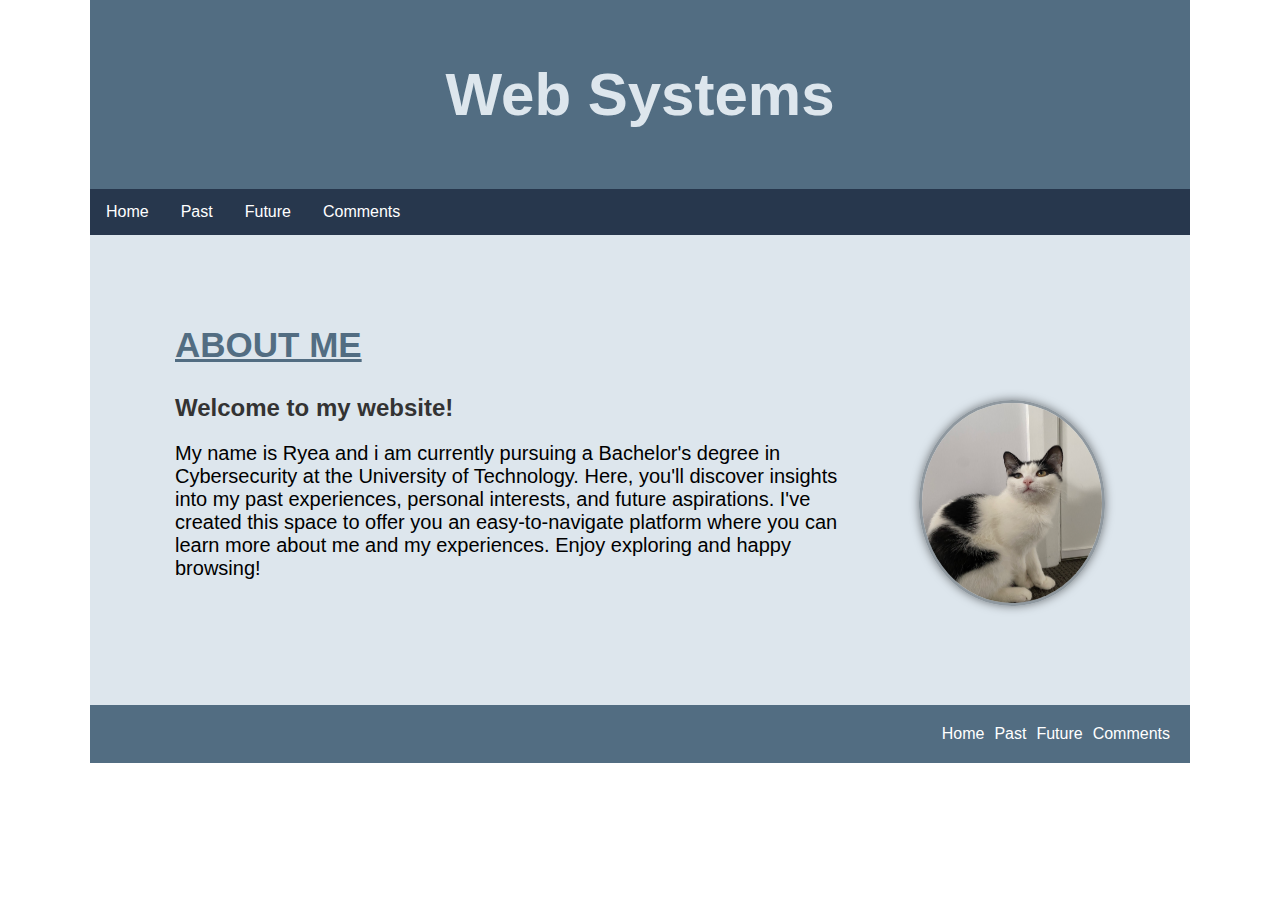
<file: Web-Systems/index.html>
<!DOCTYPE html>
<html lang="en">
<head>
    <title>Web Systems</title>
    <meta charset="utf-8">
    <meta name="viewport" content="width=device-width, initial-scale=1">
    <link rel="stylesheet" href="websystems.css">
</head>

<body>

    
    <div class="header">
        <h1>Web Systems</h1>
    </div>

   
    <div class="nav">
        <a href="index.html">Home</a>
        <a href="past.html">Past</a>
        <a href="future.html">Future</a>
        <a href="comments.html">Comments</a>
    </div>

<section class="container">
    <div class="section_container">
        <div class="content">
            <h2 class="title">
              ABOUT ME
            </h2>
            
         

   <span class="span">Welcome to my website!</span> 
<br>
        <p class="description">
        My name is Ryea and i am currently pursuing a Bachelor's degree in Cybersecurity at the University of Technology. Here, you'll discover insights into my past experiences, personal interests, and future aspirations. I've created this space to offer you an easy-to-navigate platform where you can learn more about me and my experiences. Enjoy exploring and happy browsing!
        </p>


        </div>
        <div class="image-container">
            <img src="profile.jpg" alt="profile">
        </div>
    </div>
</section>

<div class="footer">
     <div class="footer-links">
    <a href="index.html">Home</a>
    <a href="past.html">Past</a>
    <a href="future.html">Future</a>
    <a href="comments.html">Comments</a>
</div>
</div>
</body>

</html>
</file>
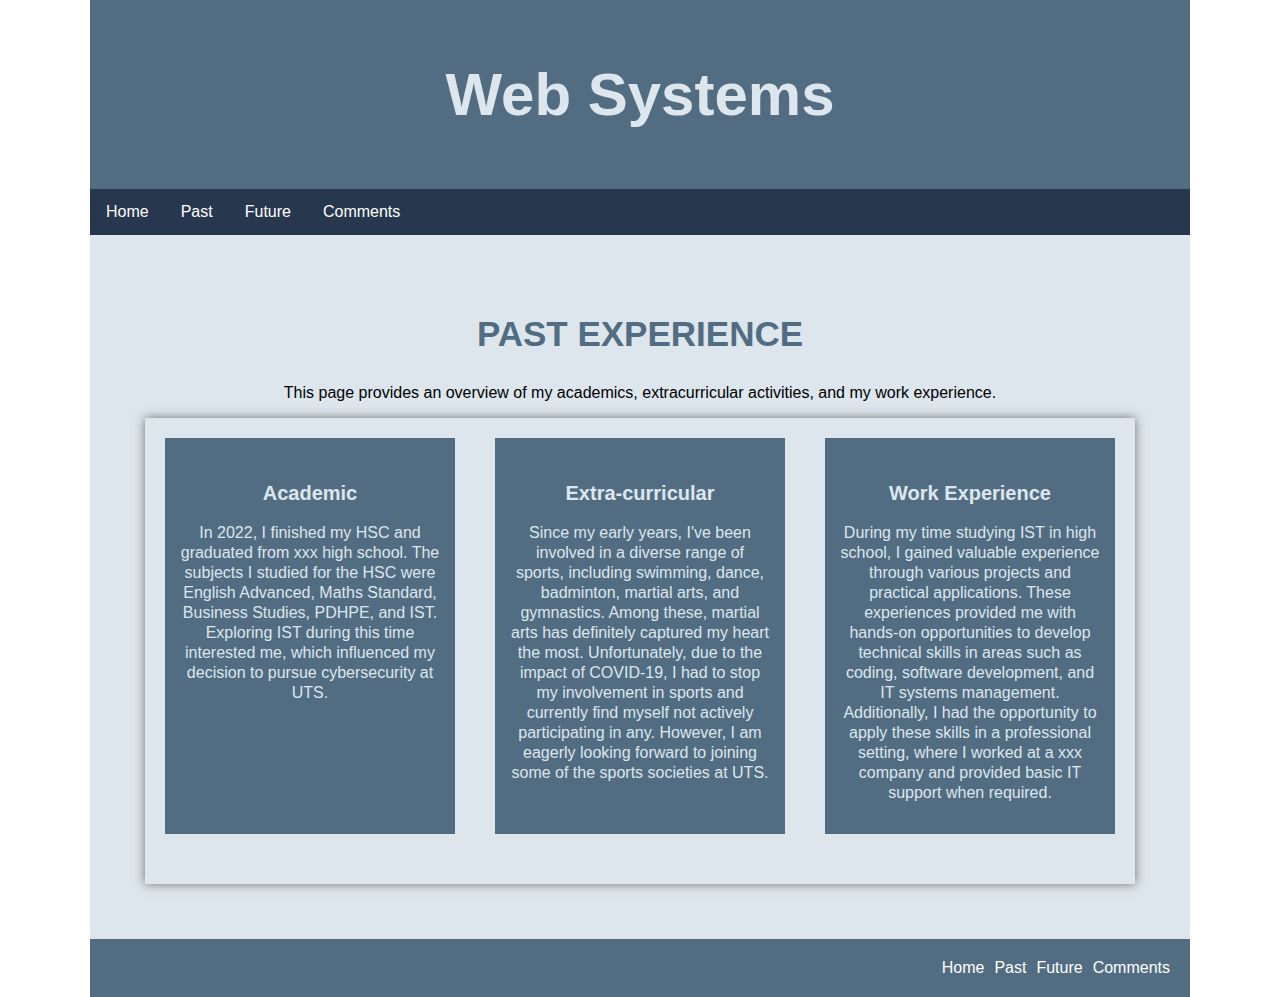
<file: Web-Systems/past.html>
<!DOCTYPE html>
<html lang="en">
<head>
    <title>Web Systems</title>
    <meta charset="utf-8">
    <meta name="viewport" content="width=device-width, initial-scale=1">
    <link rel="stylesheet" href="websystems.css">
</head>

<body>

    
    <div class="header">
        <h1>Web Systems</h1>
    </div>

   
    <div class="nav">
        <a href="index.html">Home</a>
        <a href="past.html">Past</a>
        <a href="future.html">Future</a>
        <a href="comments.html">Comments</a>
    </div>

 <section class="container">
    <div class="wrapper">
    <h1>PAST EXPERIENCE</h1>

<p class="past_text">This page provides an overview of my academics, extracurricular activities, and my work experience. </p>


<div class="past">
    <div class="experience">
        <h3>Academic</h3>
        <p class="text_col">In 2022, I finished my HSC and graduated from xxx high school. The subjects I studied for the HSC were English Advanced, Maths Standard, Business Studies, PDHPE, and IST.  Exploring IST during this time interested me, which influenced my decision to pursue cybersecurity at UTS.</p>

        </div>

    <div class="experience">
        <h3>Extra-curricular</h3>
        <p class="text_col"> Since my early years, I've been involved in a diverse range of sports, including swimming, dance, badminton, martial arts, and gymnastics. Among these, martial arts has definitely captured my heart the most. Unfortunately, due to the impact of COVID-19, I had to stop my involvement in sports and 
currently find myself not actively participating in any. However, I am eagerly looking forward to joining some of the sports societies at UTS.
</p>
        </div>

    <div class="experience">
        <h3>Work Experience</h3>
        <p class="text_col">During my time studying IST in high school, I gained valuable experience through various projects and practical applications. These experiences provided me with hands-on opportunities to develop technical skills in areas such as coding, software development, and IT systems management. Additionally, I had the opportunity to apply these skills in a professional setting, where I worked at a xxx company and provided basic IT support when required. </p>

        </div>

    </div>

</div>



</section>

<div class="footer">
     <div class="footer-links">
    <a href="index.html">Home</a>
    <a href="past.html">Past</a>
    <a href="future.html">Future</a>
    <a href="comments.html">Comments</a>
</div>
</div>

</body>

</html>
</file>
<file: Web-Systems/websystems.css>
/*header*/

.header {
    background-color: #526D82;
    padding: 20px;
    text-align: center;
    font-size: 30px
}


.nav {
    overflow: hidden;
    background-color: #27374D;
}

.nav a {
    float: left;
    display: block;
    color: white;
    text-align: center;
    padding: 14px 16px;
    text-decoration: none;
}

.nav a:hover {
    background-color: white;
    color: #526D82;
}

.title {
 text-decoration: underline; 
}

h1 {
    text-align: center;
    color: #DDE6ED;
    font-size: 60px
}

h2 {
    text-align: left;
    color: #526D82;
    font-size: 35px

}


body {
    max-width: 1100px; 
    margin: 0 auto; 
    padding: 0;
    font-family: Tahoma, sans-serif;   
    
 
}


.container {
    width: 90%; 
    margin: 0 auto; 
    background-color: #DDE6ED; 
    padding: 55px;
}

.section_container {
    display: flex;
    padding: 30px; 
}

.content {
    width: 100%; 
  
}

.description {
    font-size: 20px; 
    
    
   
}
.image {
    flex-grow: 1; 
    text-align: center; 
}
 
.image-container img {
    border-radius: 60%;
    border: 3px solid #8F989F;
    box-shadow: 0px 0px 10px rgba(0, 0, 0, 0.5);
    width: 180px;
    height: 200px;
    margin-left: 50px;
    margin-top: 70px; 
    margin-bottom: 1px;
    
}

.span {
    font-weight: bold;
    color: #333; 
    font-size: 24px;
    margin-top: 30px;
}

  .footer {
    background-color: #526D82;
    color: white;
    padding: 20px;
    text-align: center;
    display: flex;
    justify-content: flex-end;
}

.footer-links {
    display: flex;
}

.footer-links a {
    margin-left: 10px; 
    color: white;
    text-decoration: none;
    transition: box-shadow 0.3s ease;
}

.footer-links a:hover {
    box-shadow: 0 0 5px rgba(255, 255, 255, 0.5); 
}


/*past*/

.wrapper {
    margin-top: 2%;
}

.wrapper h1 {
    font-size: 35px;
    margin-bottom: 15px;
    text-align: center;
    color: #526D82;    
}

.past {
    display: flex;
    text-align: center;
    width: auto;
    justify-content: center;
     box-shadow: 0px 0px 10px rgba(0, 0, 0, 0.5);
}

.past .experience {
    background: #526D82;
    margin: 20px;
    margin-bottom: 50px;
    width: 300px;
    padding: 15px;
    line-height: 20px   
  
    
}

.past .experience h3 {
    font-size: 20px;
    margin-top: 30px;
    color: #DDE6ED;
      
}

.past_text { 
    text-align: center;
    margin-top: 30px
       
}

.text_col {
    color: #DDE6ED;
}


/*future*/

.section_container {
   display: flex;
    align-items: center;
}

.content_a {
    width: 70%; 
    padding-left: 3%
}

.cyber {
   flex-grow: 1; 
    text-align: center; 
    margin-top: 20px;
}

.cyber img {
   border-radius: 60%; 
    width: 220px; 
    height: 180px;
    margin-left: auto;
    margin-right: 10px;
    border: 3px solid #27374D;
    box-shadow: 0px 0px 10px rgba(0, 0, 0, 0.5);
}

.description {
    margin-bottom: 40px;
}



/*comments*/

.content h2 {
    margin-top: 5px; 
}

hr {
    border: none; 
    height: 2.5px; 
    background-color: #526D82; 
    margin: 20px 0; 
}


#comment_para {
    margin-left: 5px;
    margin-right: auto;
    margin-top: 40px;
    margin-bottom: 50px;
    max-width: 900px;
    font-size: 18px;
}

.h2_title {
    text-align: left;
    margin-left: 5px;
    font-size: 25px;
    color: #637c93;
    margin-top: 40px;
    margin-bottom: 40px;
}

.h3_title {
    color: #738da3;
    text-align: left;
    margin-left: 20px;
    font-size: 20px;
    margin-top: 40px;
    margin-bottom: 30px;
    max-width: 80%;
    text-decoration: underline;
}

.h4_title {
    color: #738da3;
    text-align: left;
    margin-left: 25px;
    font-size: 18px;
    margin-top: 40px;
}

.h4_para {
    margin-left: 50px;
    margin-right: auto;
    max-width: 900px;
    font-size: 18px;

}

.comm_para {
    margin-left: 20px;
    margin-right: auto;
    max-width: 900px;
    font-size: 18px;
}

.aes_para {
    margin-left: 5px;
    font-size: 18px
}

.access_para {
    margin-left: 20px;
    margin-right: auto;
    max-width: 900px;
    font-size: 18px;
    margin-top: 30px;
    margin-bottom: 20px;
}

.table {
    border-collapse: collapse;
    max-width: 80%; 
    width: auto; 
    margin-left: 20px; 
    margin-right: auto;

}


table th {
    text-align: center;
    background-color: #27374D;
    color: #CAD1D8;
    padding: 4px 30px 4px 8px;
}

table td {
    border: 1px solid #CAD1D8;
    padding: 4px 8px;
}


table tr:nth-child(odd) td {
    background-color: #9DB2BF 
}


.aesthetic {
    margin-left: 5px;
    margin-right: auto;
    font-size: 18px;
    
}

.aesthetic li {
    max-width: 100%; 
}

.structure {
    margin-left: 5px;
    margin-right: auto;
    font-size: 18px;
    margin-bottom: 60px;
}

.color_pal {
    display: flex;
    justify-content: center; 
    align-items: center; 
}

.color_pal img {
    max-width: 250px; 
    height: auto; 
    margin-top: 20px;
    border: 1px solid #526D82;

}



.interactivity-image {
    display: flex;
    justify-content: center; 
    align-items: center; 
}

.interactivity-image img {
    max-width: 800px; 
    height: auto; 
    margin-top: 20px;
    margin-bottom: 20px;
}

.footer-img {
    display: block;
    margin: 0 auto; 
    max-width: 50%; 
    height: auto; 
    margin-top: 40px;
    margin-bottom: 50px;
}

.alt_image {
    display: block; 
    margin: 0 auto; 
    max-width: 600px; 
    height: auto; 
    border: 1px solid #8F989F;
}





/* styles for screens smaller-index */
@media screen and (max-width: 600px) {
    
    .header {
        font-size: 20px;
    }

    h1 {
        font-size: 50px;
    }

    h2 {
        font-size: 30px;
    }
  .span {
    font-size: 20px;
  }
    .container {
        padding: 20px;
    }

    .content {
        padding: 10px;
       
    }

    .description {
        font-size: 15px;
    }

    .image-container img {
        width: 180px;
        height: 180px;
        margin-left: 0;
        margin-top: 20px;
    }

    .footer {
        padding: 15px;
    }

    .footer-links a {
        margin-left: 5px;
        font-size: 14px;
    }
}


/*past*/
@media only screen and (max-width: 600px) {
  
    .wrapper {
        margin-top: 2%;
    }

    .wrapper h1 {
        font-size: 25px; 
    }

    .past {
        flex-direction: column; 
        align-items: center; 
    }

    .past .experience {
        width: 80%; 
    }

    .past_text {
        margin-top: 20px; 
    }
}

/*future*/

@media only screen and (max-width: 600px) {
    .section_container {
        flex-direction: column; 
        align-items: center; 
    }

    .title_f {
        font-size: 25px;
        text-align: center;
        margin-top: 20px;
    }

    .content_a {
        width: 90%; 
        padding-left: 0; 
        text-align: center; 
    }

    .description {
        font-size: 15px;
    }

    .uts {
        flex-grow: 0; 
        margin-top: 20px; 
    }

    .uts img {
        width: 150px; 
        margin-left: 0; 
        margin-right: 0; 
    }

    .description {
        margin-bottom: 20px; 
    }
}


/* comments*/

@media screen and (max-width: 600px) {
   
    .content h2 {
        margin-top: 0; 
    }

    hr {
        height: 2px; 
        margin: 10px 0; 
    }

    #comment_para {
        margin: 20px 5px 30px; 
        font-size: 16px; 
    }

    .h2_title {
        text-align: center; 
        margin: 20px 0;
        font-size: 20px; 
    }

    .h3_title {
        text-align: center; 
        margin: 20px 0;
        font-size: 18px; 
    }

    .h4_title {
        text-align: center; 
        margin: 20px 0;
        font-size: 16px; 
    }

    .h4_para,
    .comm_para,
    .aes_para,
    .access_para {
        margin: 20px 5px; 
        font-size: 16px; 
    }

    .table {
        width: 100%
       
    }

    .color_pal img {
        max-width: 200px; 
        margin-top: 10px; 
    }

    .interactivity-image img {
        max-width: 400px; 
        margin-top: 10px; 
        margin-bottom: 10px; 
    }

    .footer-img {
        max-width: 70%; 
        margin: 20px auto; 
    }

    .alt_image {
        max-width: 90%; 
        margin: 20px auto; 
        border: 1px solid #8F989F;
    }
}
</file>
